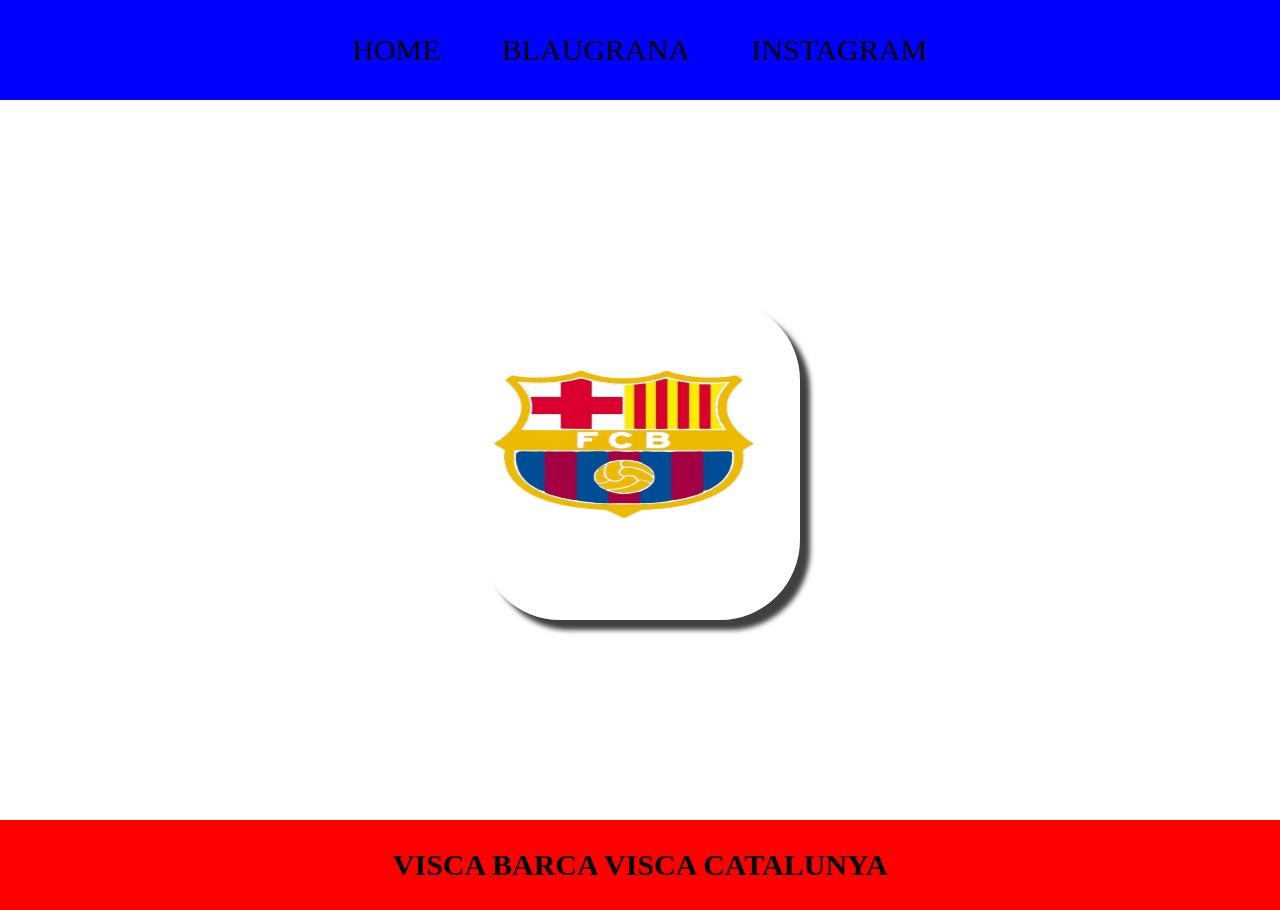
<file: index.html>
<html>
    <head>
        <title>FC BARCELONA</title>
        <link rel="stylesheet" href="style.css"/>
    </head>
    <body>
        <div class="container">
        <!--NAVIGATION BAR-->
        <div class="container-navbar">
            <ul class="ul-navbar">
                <li class="li-navbar">
                    <a href="#" class="a-navbar">HOME</a></li>
                <li class="li-navbar">
                    <a href="blaugrana.html" class="a-navbar">BLAUGRANA</a></li>
                <li class="li-navbar">
                    <a href="instagram.html" class="a-navbar">INSTAGRAM</a></li>
            </ul>
        </div>
        <!--NAVIGATION BAR SELESAI-->

        <!--CONTENT 1-->
        <div class="container-content">
            <a href="https://www.instagram.com/fcbarcelona" class="a-content"><img src="download__1_-removebg-preview.png" class="img-content"/>
             <p></p>   
            </a>

        </div>
        <!--CONTENT 1 END-->

        <!--FOOTER-->
        <div class="container-footer" >
            <h1 class=h1-footer>VISCA BARCA VISCA CATALUNYA</h1>
        </div>
        <!--FOOTER END-->
        
        
        </div>
    </body>



</html>
</file>
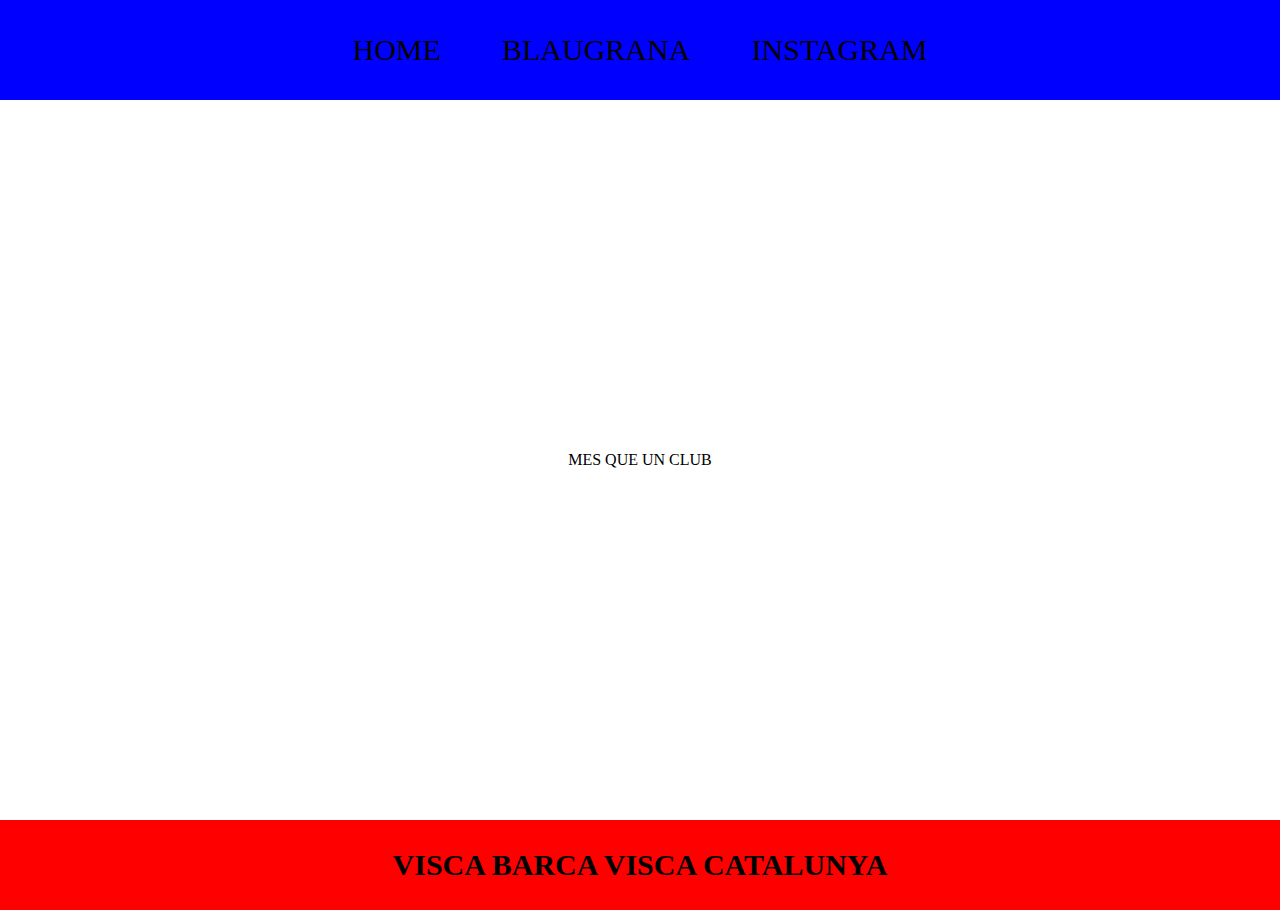
<file: blaugrana.html>
<html>
    <head>
        <title>BLAUGRANA</title>
        <link rel="stylesheet" href="style.css"/>
    </head>
    <body>
        <div class="container">
        <!--NAVIGATION BAR-->
        <div class="container-navbar">
            <ul class="ul-navbar">
                <li class="li-navbar">
                    <a href="index.html" class="a-navbar">HOME</a></li>
                <li class="li-navbar">
                    <a href="blaugrana.html" class="a-navbar">BLAUGRANA</a></li>
                <li class="li-navbar">
                    <a href="instagram.html" class="a-navbar">INSTAGRAM</a></li>
            </ul>
        </div>
        <!--NAVIGATION BAR SELESAI-->

        <!--CONTENT 1-->
        <div class="container-content">
             <p>MES QUE UN CLUB</p>   
        </div>
        <!--CONTENT 1 END-->

        <!--FOOTER-->
        <div class="container-footer" >
            <h1 class=h1-footer>VISCA BARCA VISCA CATALUNYA</h1>
        </div>
        <!--FOOTER END-->
        
        
        </div>
    </body>
</html>
</file>
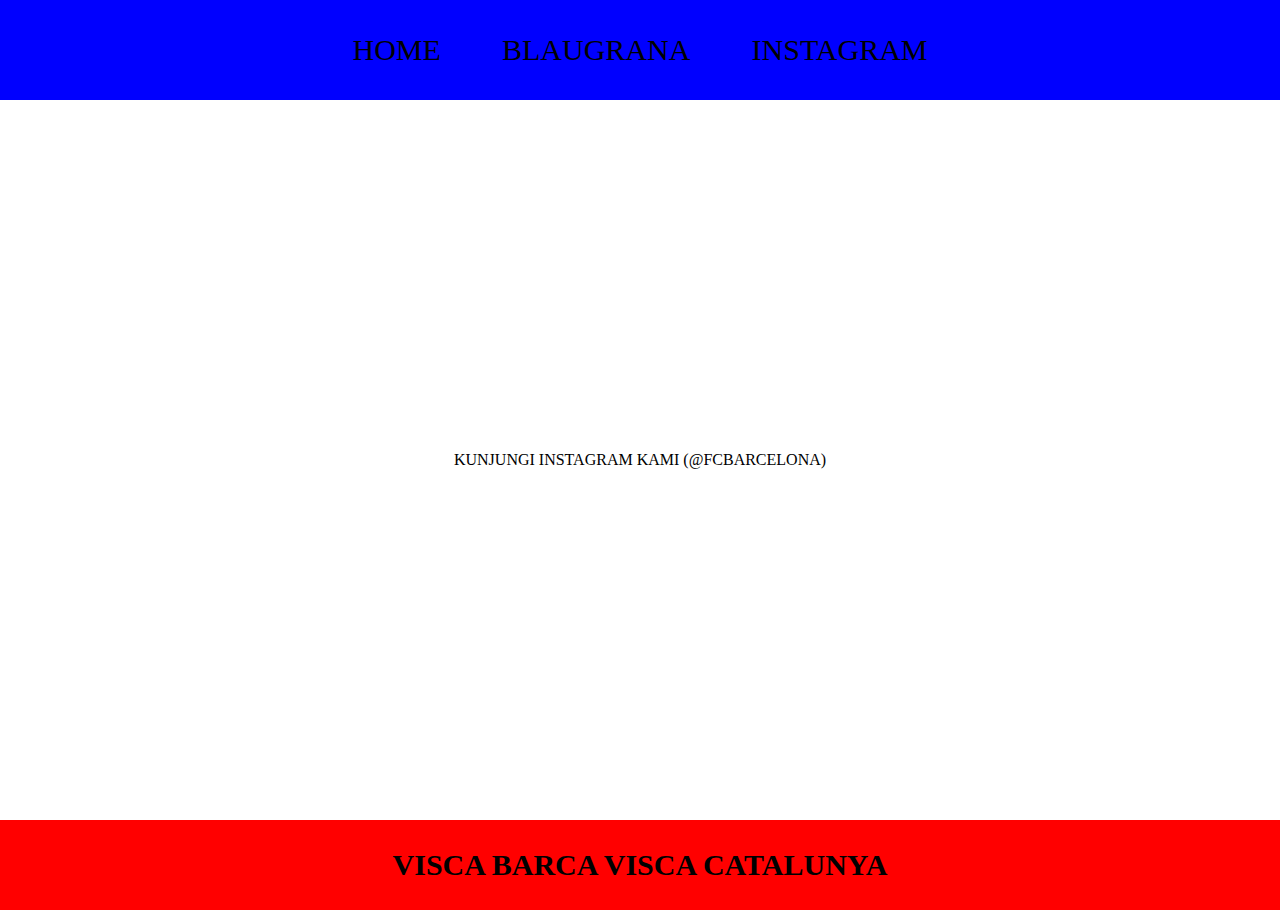
<file: instagram.html>
<html>
    <head>
        <title>INSTAGRAM</title>
        <link rel="stylesheet" href="style.css"/>
    </head>
    <body>
        <div class="container">
        <!--NAVIGATION BAR-->
        <div class="container-navbar">
            <ul class="ul-navbar">
                <li class="li-navbar">
                    <a href="index.html" class="a-navbar">HOME</a></li>
                <li class="li-navbar">
                    <a href="blaugrana.html" class="a-navbar">BLAUGRANA</a></li>
                <li class="li-navbar">
                    <a href="instagram.html" class="a-navbar">INSTAGRAM</a></li>
            </ul>
        </div>
        <!--NAVIGATION BAR SELESAI-->

        <!--CONTENT 1-->
        <div class="container-content">
             <p>KUNJUNGI INSTAGRAM KAMI (@FCBARCELONA)</p>   
        </div>
        <!--CONTENT 1 END-->

        <!--FOOTER-->
        <div class="container-footer" >
            <h1 class=h1-footer>VISCA BARCA VISCA CATALUNYA</h1>
        </div>
        <!--FOOTER END-->
        
        </div>
    </body>

</html>
</file>
<file: style.css>
*, 
html {
    margin: 0;
    padding: 0;
}


.container-navbar {
    background-color: blue;
    width: 100%
    height: 10vh;
}

.ul-navbar {
    display: flex;
    height: 100px;
    justify-content: center;
    align-items: center;
}

.li-navbar {
    list-style-type: none;
    padding: 2%;
    margin: 5px;
    color: blue;
    font-size: 30px;
}

.li-navbar:hover {
    background-color: white;
    transition: .5s ease-in-out;
    transition-delay: .3;
    border-radius: 8px;
}

.a-navbar {
    color: black;
    text-decoration: none;
    font-weight: 800px;
}
.container-content { 
    background-color:white;
    display: flex;
    justify-content: center;
    align-items: center;
    height: 80vh;
}

.a-content{
    background-color: white
    color: white;
    text-decoration: none;
    font-size: 20px;
    width: 320px;
    height: 320px;
    display: flex
    flex-direction: column;
    justify-content: center;
    align-items: center;
    border-radius: 80px;
    box-shadow: 10px 10px 5px 0px rgba(0,0,0,0.75);-webkit-box-shadow: 10px 10px 5px 0px rgba(0,0,0,0.75);-moz-box-shadow: 10px 10px 5px 0px rgba(0,0,0,0.75);

}
.img-content {
    width: 90%;
    height: 90%;
}

.container-footer {
    height: 10vh;
    background-color: red;
    display: flex;
    justify-content: center;
    align-items: center; 
}

.h1-footer {
   font-size: 30px;
   color: black; 
}
</file>
